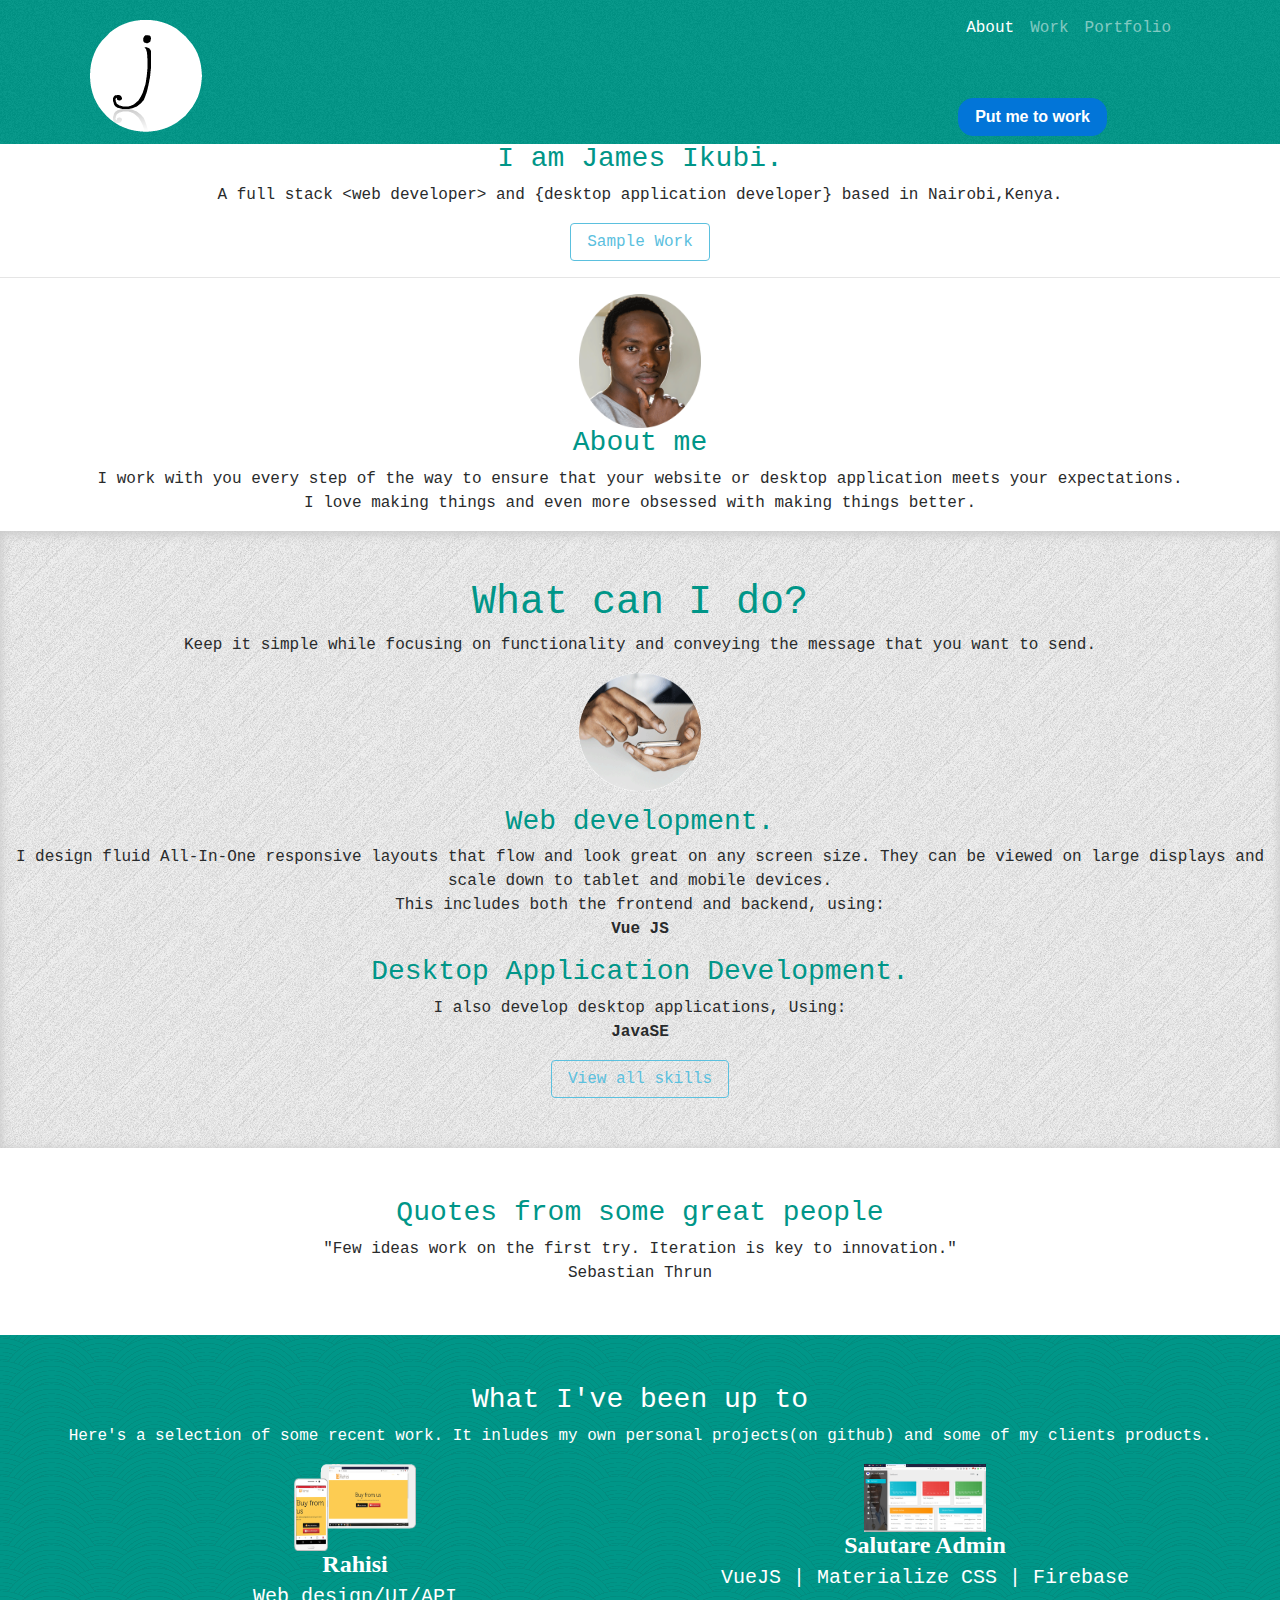
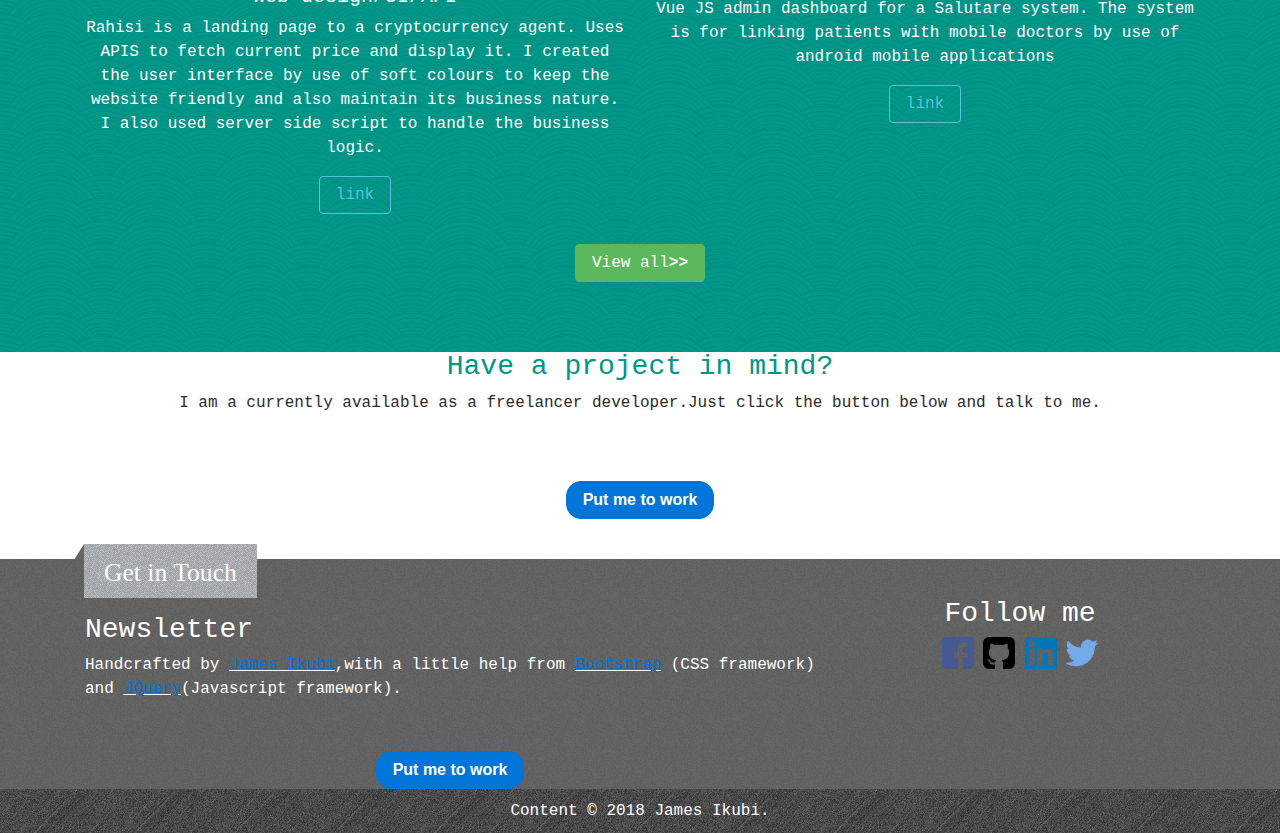
<file: index.html>
<!doctype html>
<html>
<head>
<meta charset="utf-8">
<meta name="viewport" content="width=device-width, initial-scale=1">
<meta name="description" content="HTML, CSS, JavaScript, Laravel, Vuejs, Php, Bootstrap best web developer in Nairobi Kenya.">
<meta name="keywords" content="HTML, CSS, JavaScript, Laravel, Vuejs, Php, Bootstrap">
<meta name="author" content="James Ikubi">
<title>Jay</title>
<link rel="stylesheet" href="Assets/Css/bootstrap.min.css"/>
<link rel="stylesheet" type="text/css" href="Assets/Css/Style.css"/>


</head>

<body>

<header>
	<div class="container">
    	<div class="row">
        	<div class="col-4">
            	<img  src="Assets/Img/logo.png" id="logo"/>
            </div>
            <div class="col-8">
                <div class="row justify-content-center float-right" >
                        <nav class= "navbar navbar-toggleable-md navbar-inverse " >
                            <div class= "container-fluid"  >
                            	
                                <ul class= "navbar-nav mr-auto float-right d-flex justify-content-end" style="float:right" >
                                    <li class= "nav-item active" >
                                    <a class= "nav-link" href= "#" > About <span class= "sr-only" > (current) </span></a>
                                    </li>
                                    <li class= "nav-item" >
                                    <a class= "nav-link" href="work.html">Work</a>
                                    </li>
                                    <li class= "nav-item" >
                                    <a class= "nav-link " href="portfolio.html">Portfolio </a>
                                    </li>                   
                                </ul>

                                <div class="navbar-header">
                                    <button type="button" class="btn btn-primary btnputwork" data-toggle="modal" data-target="#exampleModal">
                                        Put me to work
                                    </button>
                                </div>
                                
                            </div>
    					</nav>
                </div>
            </div>
        </div>

	</div>
</header>

<div id="wholebody">
	<section>
    <center>
    	<h3 class="jay-teal">
         I am James Ikubi.
        </h3>
        <p>
        
        A full stack &lt;web developer&gt; and {desktop application developer} based in Nairobi,Kenya.
        </p>
         <a href="work.html?#work" class="btn btn-outline-info" >Sample Work</a>
    </center>
    </section><hr/>
    
	<section>
    <center>
    <img class="jay-img" src="Assets/Img/2016_2.png"/>
    	<h3 class="jay-teal">
        About me
        </h3>
        <p>
        I work with you every step of the way to ensure that your website or desktop application meets your expectations.<br/>
        I love making things and even more obsessed with making things better.
        </p>
    </center>
    </section>
    
	<section id="whaticando" class="container">	
        <center>
        	    <h1 class="jay-teal">
                What can I do?
                </h1>
                <p>
                Keep it simple while focusing on functionality and conveying the message that you want to send.
                </p>
                
        </center>   
        <div class="row">
        	<div class="col-12 d-flex justify-content-center">
            
            	<div  class=" carousel slide rounded-circle d-block" data-ride="carousel">
         		     <div class="carousel-inner" role="listbox">
            		    <div class="carousel-item ">
                 			 <img class="jay-img"  src="Assets/Img/laptop-3190194_19202.png"/>
               		    </div> 
                         <div class="carousel-item active">
                 			 <img class="jay-img"  src="Assets/Img/hand-3230679_192022.png"/>
               		    </div>  
                        <div class="carousel-item ">
                 			 <img class="jay-img"  src="Assets/Img/paper-3309863_19202.png"/>
               		    </div>       
                    </div>
                 </div>
                 
            </div>
            
        </div>    
       	<div class="row">
        	
            <div class="col-12 text-center"> 

                <p>
                	<h3 class="jay-teal">
                    	Web development.
                    </h3>
                    
                I design fluid All-In-One responsive layouts that flow and look great on any screen size. They can be viewed on large displays and scale down to tablet and mobile devices.<br/>
                This includes both the frontend and backend, using:<br/><strong> 
                    <span class="zoomin" id="webtools">Vue JS, Laravel, HTML,CSS,JavaScript,PHP,MySQL,Jquery,Bootstrap</span></strong>
                </p>
                	
                 <p>
                 	<h3 class="jay-teal">
                    	Desktop Application Development.
                    </h3>
                    
                I also develop desktop applications, Using:<br/> <strong><span class="zoomin" id="apptools">JavaSE,VisualBasic,.Net</span></strong>
                </p> 
                <a type="button" class="btn btn-outline-info" href="portfolio.html?#skills">View all skills</a>
            </div>         
        </div>		
    </section>
    <section style="margin:50px 0 50px 0">
    <center>
    	<h3 class="jay-teal">
       	Quotes from some great people
        </h3>
        <p>
        "Few ideas work on the first try. Iteration is key to innovation."<br/> Sebastian Thrun
        </p>
    </center>
    </section>
    <section id="mywork">
    <center>
    	<h3 >
       	What I've been up to
        </h3>
        <p>
        Here's a selection of some recent work. It inludes my own personal projects(on github) and some of my clients products.
        </p>
    </center>
    	<div class="container">
        	<div class="row">
            	<div class="col-sm-6 text-center" style="float:right" id="whatihavebeencard"  >
                    <img src="Assets/Img/rahisi.png" class="jay-img"/>
                    <h4 class="jay-title project-title swing">Rahisi</h4>
                    <h5>Web design/UI/API</h5>
                    <p>
                    	Rahisi is a landing page to a cryptocurrency agent. Uses APIS to fetch current price and display it. I created the user interface by use of soft colours to keep the website friendly and also maintain its business nature. I also used server side script to handle the business logic.
                    </p>
                    <a class="btn btn-outline-info" href="http://rahisi.co.ke">link</a>
                </div>
                
                <div class="col-sm-6 text-center" style="float:right" id="whatihavebeencard" >
                    <img src="Assets/Img/salutare/1.png" class="jay-img"/>
                    <h4 class="jay-title project-title swing">Salutare Admin</h4>
                    <h5>VueJS | Materialize CSS | Firebase</h5>
                    <p>
                        Vue JS admin dashboard for a Salutare system.
                        The system is for linking patients with mobile doctors by use of android mobile applications 
                    </p>
                    <a class="btn btn-outline-info" href="https://github.com/ikubij/Salutare_admin">link</a>
                </div>
            </div>
        </div>
        <div class="text-center" style="margin:30px 0 20px 0">
        <a class="btn btn-success" href="work.html?#work">View all<b>&gt;&gt;</b></a>
        </div>
    </section>
    
	<section>
    <center>
    	<h3 class="jay-teal">
        Have a project in mind?
        </h3>
        <p>
        I am a currently available as a freelancer developer.Just click the button below and talk to me.
        </p>
        <div class="navbar-header">
            <button type="button" class="btn btn-primary btnputwork" data-toggle="modal" data-target="#exampleModal">
                Put me to work
            </button>
        </div>
    </center>
    </section>
    
</div>

<footer >
<div class="container">
	<div class="row" > 
    	<div class="footer-ribbon">
							<span>Get in Touch</span>
		</div>
      	
    	<div class="col-md-8">
        	<p class="text-center">
            <h3>
            Newsletter
            </h3>
    		Handcrafted by <a class="jay-link" href="#">James Ikubi</a>,with a little help from <a class="jay-link" href="https://getbootstrap.com">Bootstrap</a> (CSS framework) and <a class="jay-link" href="https://jquery.com">JQuery</a>(Javascript framework).
             <center>
            
                <button type="button" class="btn btn-primary btnputwork" data-toggle="modal" data-target="#exampleModal">
                   Put me to work
                </button>
           
             </center>
    	</div>
        
        
    	
    	<div class="col-md-4 ">
        <center>
        	<h3>
            Follow me
            </h3>
        	<a href="https://facebook.com/jymoh.icuby"><img class=" link-img" src="Assets/Img/facebook.png" alt="Facebook"/></a>
        	<a href="https://github.com/ikubij"><img class="link-img" src="Assets/Img/github.png" alt="github"/></a>
        	<a href="https://www.linkedin.com/in/james-ikubi-287aaa154"><img class="link-img" src="Assets/Img/linkedin.png" alt="linkedin"/></a>
        	<a href="https://twitter.com/"><img class="link-img" src="Assets/Img/twitter.png" alt="twitter"/></a>
        </center>
        </div> 
        
    </div>
        
</div>

<section id="footerfinal" >
	<center>
        Content &copy; 2018 James Ikubi.
    </center>
</section>
</footer>

<!-- Modal -->
<div class="modal fade" id="exampleModal" tabindex="-1" role="dialog" aria-labelledby="exampleModalLabel" aria-hidden="true">
    <div class="modal-dialog">
        <div class="modal-content">
        <div class="modal-header">
            <h5 class="modal-title" id="exampleModalLabel">Contacts</h5>
            <button type="button" class="close" data-dismiss="modal" aria-label="Close">
            <span aria-hidden="true">&times;</span>
            </button>
        </div>
        <div class="modal-body">
            Email : ikubij@gmail.com <br/>
            Whatsapp: +254 702 601 525
        </div>
        <div class="modal-footer">
            <button type="button" class="btn btn-secondary" data-dismiss="modal">Close</button>
        </div>
        </div>
    </div>
</div>

<link rel="stylesheet" type="text/css" href="Assets/Css/animate.css"/>
<script src="Assets/Js/jquery.min.js"></script>
<script src="Assets/Js/morphext.min.js"></script>
<script src="Assets/Js/bootstrap.min.js"></script>
<script src="Assets/Js/js.js"></script>
<script>window.jQuery || document.write('<script src="bower_components/jquery/jquery.min.js"><\/script>')</script>  
</body>
</html>
</file>
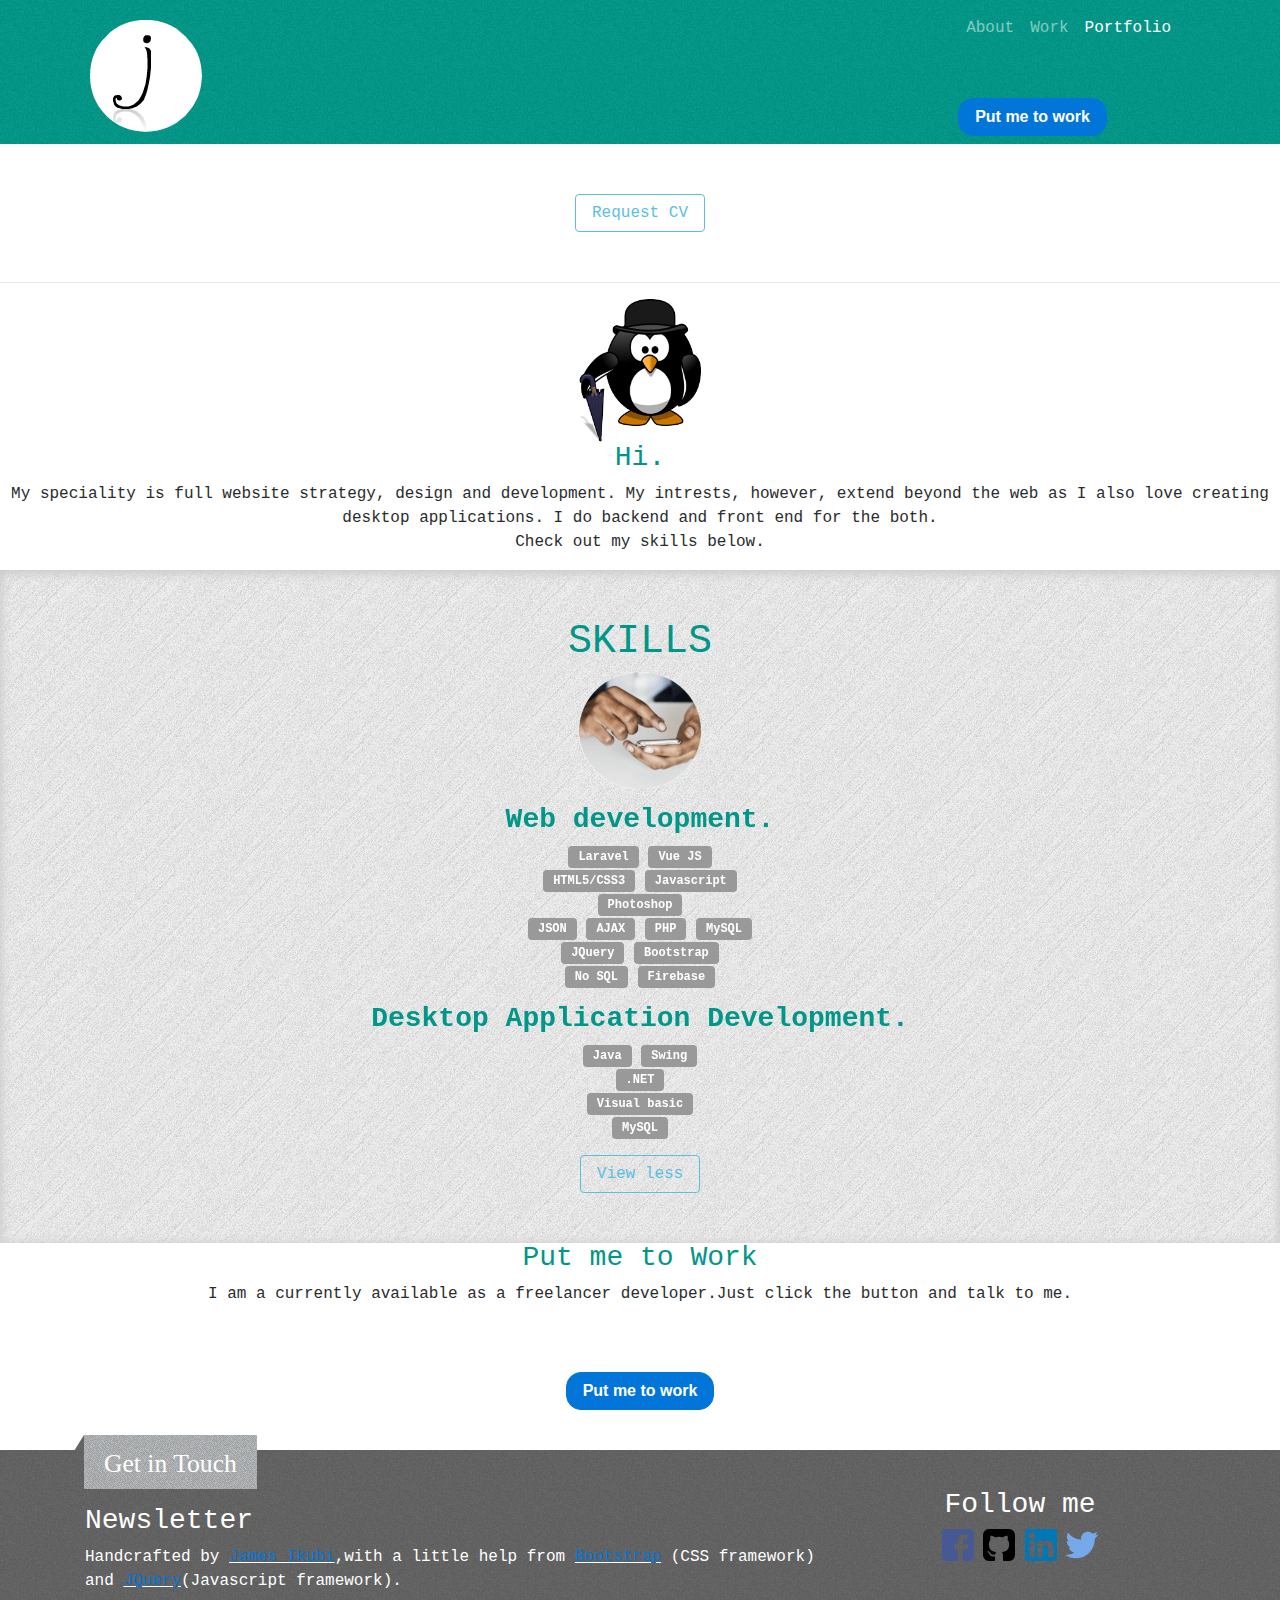
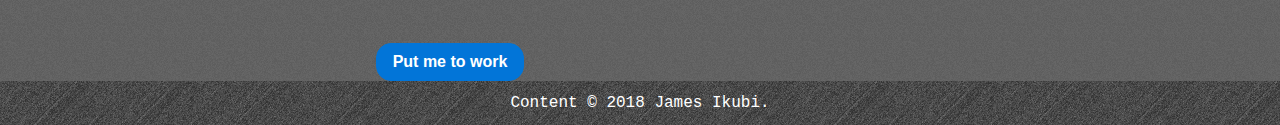
<file: portfolio.html>
<!doctype html>
<html>
<head>
<meta charset="utf-8">
<meta name="viewport" content="width=device-width, initial-scale=1">
<meta name="description" content="HTML, CSS, JavaScript, Laravel, Vuejs, Php, Bootstrap best web developer in Nairobi Kenya.">
<meta name="keywords" content="HTML, CSS, JavaScript, Laravel, Vuejs, Php, Bootstrap">
<meta name="author" content="James Ikubi">
<title>Jay</title>
<link rel="stylesheet" href="Assets/Css/bootstrap.min.css"/>
<link rel="stylesheet" type="text/css" href="Assets/Css/Style.css"/>


</head>

<body>

<header>
	<div class="container">
    	<div class="row">
        	<div class="col-4">
            	<img src="Assets/Img/logo.png" id="logo"/>
            </div>
            <div class="col-8">
                <div class="row justify-content-center float-right" >
                        <nav class= "navbar navbar-toggleable-md navbar-inverse " >
                            <div class= "container-fluid"  >
                            	
                                <ul class= "navbar-nav mr-auto float-right"  >
                                    <li class= "nav-item " >
                                    <a class= "nav-link" href="index.html" > About </a>
                                    </li>
                                    <li class= "nav-item" >
                                    <a class= "nav-link" href="work.html">Work</a>
                                    </li>
                                    <li class= "nav-item active" >
                                    <a class= "nav-link " href="#">Portfolio <span class= "sr-only" > (current) </span></a>
                                    </li>                 
                                </ul>
                                <div class="navbar-header">
                                    <button type="button" class="btn btn-primary btnputwork" data-toggle="modal" data-target="#exampleModal">
                                        Put me to work
                                    </button>
                                </div>
                            </div>
    					</nav>
                </div>
            </div>
        </div>

	</div>
</header>

<div id="wholebody">
	<section class="d-flex justify-content-center" id="downloadcv">
    
         <a href="mailto:ikubij@gmail.com" class="btn btn-outline-info" >Request CV </a>
    
    </section><hr/>
    
	<section>
    <center>
    <img class="jay-img rounded" src="Assets/Img/aristocrat-161317_1280.png"/>
    	<h3 class="jay-teal">
        Hi.
        </h3>
        <p>
        My speciality is full website strategy, design and development. My intrests, however, extend beyond the web as I also love creating desktop applications. I do backend and front end for the both.<br/>
        Check out my skills below.
        </p>
    </center>
    </section>
    
	<section id="skills" class="container">	
        <center>
        	    <h1 class="jay-teal">
                SKILLS
                </h1>
                
        </center>   
        <div class="row">
        	<div class="col-12 d-flex justify-content-center">
            
            	<div  class=" carousel slide rounded-circle d-block" data-ride="carousel">
         		     <div class="carousel-inner" role="listbox">
            		    <div class="carousel-item ">
                 			 <img class="jay-img" src="Assets/Img/laptop-3190194_19202.png"/>
               		    </div> 
                         <div class="carousel-item active">
                 			 <img class="jay-img" src="Assets/Img/hand-3230679_192022.png"/>
               		    </div>  
                        <div class="carousel-item ">
                 			 <img class="jay-img" src="Assets/Img/paper-3309863_19202.png"/>
               		    </div>       
                    </div>
                 </div>
                 
            </div>
            
        </div>    
       	<div class="row">
        	
            <div class="col-md-12  text-center"> 

                <p>
                	<h3 class="jay-teal jay-title swing">
                    	Web development.
                    </h3>
                    
                    <div type="1" class="jay-stickers" > 
                        <span class="badge ">Laravel</span>
                     	<span class="badge ">Vue JS</span><br/>
                    	<span class="badge ">HTML5/CSS3</span>
                     	<span class="badge ">Javascript</span><br/>
                        <span class="badge ">Photoshop</span><br/>
                        <span class="badge ">JSON</span>
                        <span class="badge ">AJAX</span>
                        <span class="badge ">PHP</span>
                        <span class="badge ">MySQL</span><br/>
                        <span class="badge ">JQuery</span>
                        <span class="badge ">Bootstrap</span><br/>
                        <span class="badge ">No SQL</span>
                        <span class="badge ">Firebase</span><br/>
                        
                    </div>             

                </p>
                	
                 <p>
                 	<h3 class="jay-teal jay-title swing">
                    	Desktop Application Development.
                    </h3>
                    
 					<div type="1" class="jay-stickers" > 
                    	<span class="badge ">Java</span>
                     	<span class="badge ">Swing</span><br/>
                        <span class="badge ">.NET</span><br/>
                        <span class="badge ">Visual basic</span><br/>
                        <span class="badge ">MySQL</span>
                        
                    </div>
                </p> 
                
            </div>         
        </div>		
       <center> <a type="button" class="btn btn-outline-info "  href="index.html?#whaticando">View less</a></center>
    </section>
    
	<section>
    <center>
    	<h3 class="jay-teal">
        Put me to Work
        </h3>
        <p>
        I am a currently available as a freelancer developer.Just click the button and talk to me.
        </p>
        <button type="button" class="btn btn-primary btnputwork" data-toggle="modal" data-target="#exampleModal">
            Put me to work
        </button>
    </center>
    </section>
    
</div>

<footer >
<div class="container">
	<div class="row" > 
    	<div class="footer-ribbon">
							<span>Get in Touch</span>
		</div>
      	
    	<div class="col-md-8">
        	<p class="text-center">
            <h3>
            Newsletter
            </h3>
    		Handcrafted by <a class="jay-link" href="#">James Ikubi</a>,with a little help from <a class="jay-link" href="https://getbootstrap.com">Bootstrap</a> (CSS framework) and <a class="jay-link" href="https://jquery.com">JQuery</a>(Javascript framework).
             <center>
                <button type="button" class="btn btn-primary btnputwork" data-toggle="modal" data-target="#exampleModal">
                    Put me to work
                </button>
             </center>
    	</div>
        
        
    	
    	<div class="col-md-4 ">
        <center>
        	<h3>
            Follow me
            </h3>
        	<a href="https://facebook.com/jymoh.icuby"><img class="link-img" src="Assets/Img/facebook.png" alt="Facebook"/></a>
        	<a href="https://github.com/ikubij"><img class="link-img" src="Assets/Img/github.png" alt="github"/></a>
        	<a href="https://www.linkedin.com/in/james-ikubi-287aaa154"><img class="link-img" src="Assets/Img/linkedin.png" alt="linkedin"/></a>
        	<a href="https://twitter.com/"><img class="link-img" src="Assets/Img/twitter.png" alt="twitter"/></a>
        </center>
        </div> 
        
    </div>
        
</div>

<section id="footerfinal" >
	<center>
        Content &copy; 2018 James Ikubi.
    </center>
</section>
</footer>

<!-- Modal -->
<div class="modal fade" id="exampleModal" tabindex="-1" role="dialog" aria-labelledby="exampleModalLabel" aria-hidden="true">
    <div class="modal-dialog">
        <div class="modal-content">
        <div class="modal-header">
            <h5 class="modal-title" id="exampleModalLabel">Contacts</h5>
            <button type="button" class="close" data-dismiss="modal" aria-label="Close">
            <span aria-hidden="true">&times;</span>
            </button>
        </div>
        <div class="modal-body">
            Email : ikubij@gmail.com <br/>
            Whatsapp: +254 702 601 525
        </div>
        <div class="modal-footer">
            <button type="button" class="btn btn-secondary" data-dismiss="modal">Close</button>
        </div>
        </div>
    </div>
</div>

<link rel="stylesheet" type="text/css" href="Assets/Css/animate.css"/>
<script src="Assets/Js/jquery.min.js"></script>
<script src="Assets/Js/morphext.min.js"></script>
<script src="Assets/Js/bootstrap.min.js"></script>
<script src="Assets/Js/js.js"></script>
<script>window.jQuery || document.write('<script src="bower_components/jquery/jquery.min.js"><\/script>')</script>  
     
</body>
</html>
</file>
<file: Assets/Css/Style.css>
/*

custom made styles

*/
.jay-teal{
	color:#009688;
	
}
.jay-link{
	text-decoration:underline #fff;
	color:;
	cursor:pointer;	
}
.jay-title{
font-weight:bold;

}
.project-title{
font-family:"Times New Roman", Times, serif}
.jay-img{
height:inherit;
width:inherit;
max-height:168px;
max-width:122px;	
}
.jay-stickers>span{
background:#999;
color:#FFF;
padding:5px 10px 5px 10px;

}
.btnputwork{
margin-top:50px;
color:white;
font-weight:bold;
border-radius:15px;
}
.link-img{
height:inherit;
width:inherit;
max-width:32px;
max-height:32px;
}
@media(max-width :500px){
.link-img{
height:inherit;
width:inherit;
width:25px;
max-height:25px;
}

}
/*

style the header

*/
header,section,footer{
	font-family:"Courier New", Courier, monospace
}
header{
	background-repeat:repeat;
	background-image:url(../Img/noise.png);
	background-color:#009688;
	background:#009688 url(../Img/noise.png);
	
}
#logo{
height:inherit;
width:inherit;
max-height:168px;
max-width:122px;
margin-top:20px
}
/* 

style the what i can do section

*/
#whaticando,#skills{
	background-repeat:repeat;
	background-image:url(../Img/brushed-alum-dark.png);
	background-color:#EFEFEF;
	background:#EFEFEF url(../Img/brushed-alum-dark.png);
	width:100%;
	height:100%;
	padding-top:50px;
	padding-bottom:50px;
	box-shadow:0px 2px 8px 2px #CCCCCC inset;
}
/* 

style the work section

*/
#mywork{
	color:#FFF;
	border-top:2px #000000 thick;
	background-repeat:repeat;
	background-image:url(../Img/brushed-alum-dark.png);
	background-color:#EFEFEF;
	background:#009688 url(../Img/arches.png);
	width:100%;
	height:100%;
	padding-top:50px;
	padding-bottom:50px;
	
}

@media(max-width:576px){
#whatihavebeencard{
	margin-top:50px;
}
}
/*

style the animated text

*/
.morphext > .animated {
    display: inline-block;
}
#webtools,#apptools{
font-weight:bold;
}
.float-right{
float:right;
}


.btn.btn-info{
color:white;
font-weight:bold;
border-radius:15px;
}
.carousel{
height:inherit;
width:inherit;
max-height:168px;
max-width:122px;
}


/*!

 * style the footer
 * create a ribbon
	
*/
footer{
background:#616161 url(../Img/noise.png);
color:white;
padding-top:40px;
margin-top:40px;
}
.footer-ribbon {
	background: #999 url(../Img/church.png);
	position: absolute;
	margin: -55px 0 0 14px;
	padding: 10px 20px 6px 20px;
}
.footer-ribbon:before {
	border-right: 10px solid #646464;
	border-top: 16px solid transparent;
	content: "";
	display: block;
	height: 0;
	left: -10px;
	position: absolute;
	top: 0;
	width: 7px;
}
.footer-ribbon span {
	color: #FFF;
	font-size: 1.6em;
	font-family: "Comic Sans MS", cursive;
}
#footerfinal{
	background-repeat:repeat;
	background-image:url(../Img/brushed-alum-dark.png);
	background-color:#000;
	background:#333 url(../Img/brushed-alum-dark.png);
	width:100%;
	height:100%;
	padding-top:10px;
	padding-bottom:10px;
}
/*

 style portfolio
 
 
*/
#downloadcv{
margin:50px 0 50px 0;	
}
/*

	work section
	
*/
#work{
	color:#FFF;
	border-top:2px #000000 thick;
	background-repeat:repeat;
	background-image:url(../Img/brushed-alum-dark.png);
	background-color:#F0F0F0;
	background:#F0F0F0 url(../Img/church.png);
	width:100%;
	height:100%;
	padding-top:50px;
	padding-bottom:50px;
	box-shadow:0px 2px 8px 2px #CCCCCC inset;
}

/*

	create work cards
	
*/
.work-cards{
	box-shadow:2px 2px 5px 5px #CCCCCC;
	background: #fff ;
	color:#000;
	margin:20px 0 0 0;
	padding:50px 0 50px 0;
}
.work-img{
height:inherit;
width:inherit;
max-height:300px;
max-width:150px;	
}
</file>
